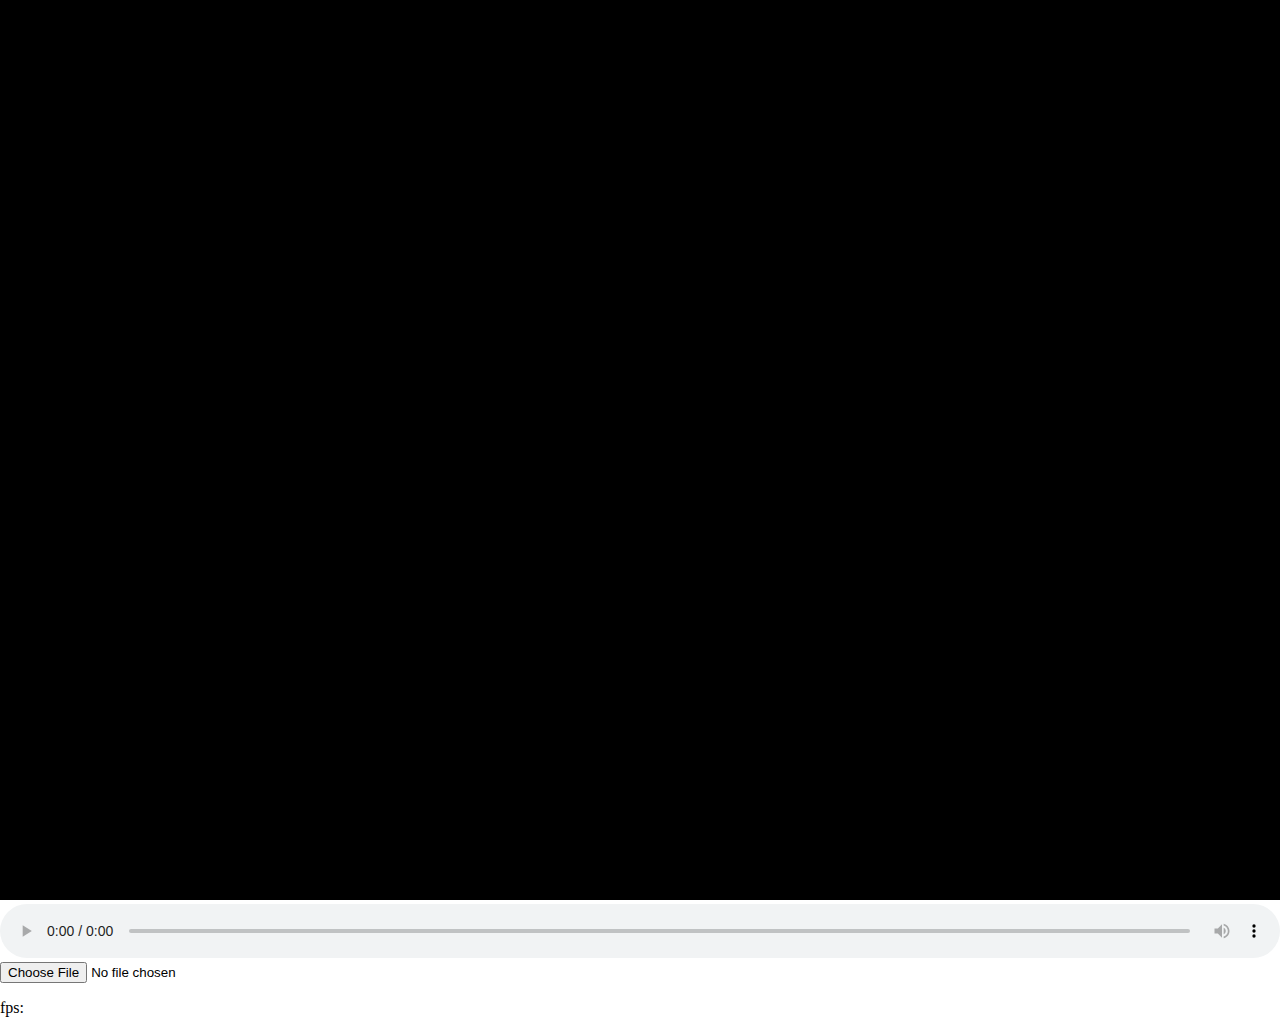
<file: index.html>
<!DOCTYPE html>
<html lang="en">
<head>
    <meta charset="UTF-8">
    <title>Audiovisualiser</title>

    <link rel="stylesheet" href="style.css">
    <script defer type="module" src="audio.js"></script>
    <script defer type="module" src="canvas.js"></script>
    <script defer type="module" src="script.js"></script>
</head>
<body>
    <canvas id="main-canvas"></canvas>
    <audio id="audio" controls></audio>
    <input id="song-input" type="file" accept="audio/*">
    <p>fps: <p id="fps"></p></p>
</body>
</html>
</file>
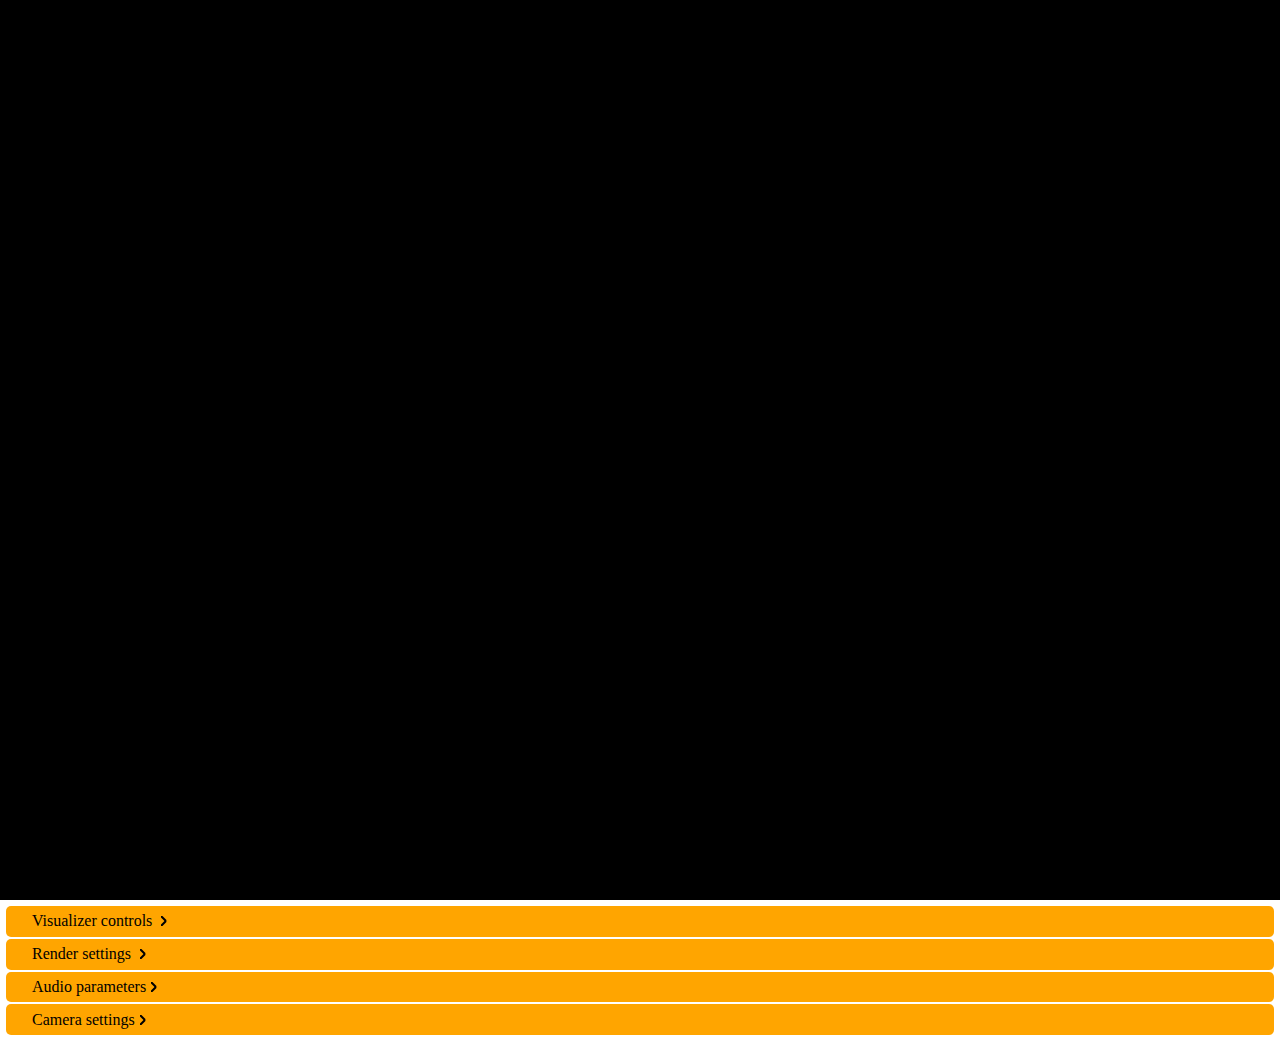
<file: webgl_audio_visualizer/index.html>
<!DOCTYPE html>
<html lang="en">
<head>
    <meta charset="UTF-8">
    <title>Audiovisualiser</title>

    <link rel="stylesheet" href="style.css">
    <script type="module" src="audio.js"></script>
    <script type="module" src="canvas.js"></script>
    <script type="module" src="script.js"></script>
</head>
<body>
    <canvas id="main-canvas"></canvas>
    <section id="visualizer controls" class="render-settings">
        <p>Visualizer controls
            <svg class="svg-arrow" style="stroke: black; stroke-width: 2px;">
                <line x1="0" y1="0" x2="5" y2="5"></line>
                <line x1="5" y1="5" x2="0" y2="10"></line>
            </svg>
        </p>
        <div class="dropdown-container">
            <span class="flexbox-item-container">
                <span class="flexbox-item">
                    <span class="setting-input-wrapper">
                        <label for="song-input">Song</label>
                        <input id="song-input" type="file" accept="audio/*">
                    </span>
                </span>
            </span>
            <span class="flexbox-item-container">
                <span class="flexbox-item">
                    <span class="setting-input-wrapper">
                        <audio id="audio" controls></audio>
                    </span>
                </span>
            </span>
            <span class="flexbox-item-container">
                <span class="flexbox-item">
                    <label for="fps">fps</label>
                    <span id="fps"></span>
                </span>
            </span>
            <span class="flexbox-item-container">
                <span class="flexbox-item">
                    <label for="apply-settings">Apply settings</label>
                    <input id="apply-settings" type="button" value="apply settings">
                </span>
            </span>
        </div>
    </section>
    <section id="canvas-render-settings" class="render-settings">
        <p>Render settings
            <svg class="svg-arrow" style="stroke: black; stroke-width: 2px;">
                <line x1="0" y1="0" x2="5" y2="5"></line>
                <line x1="5" y1="5" x2="0" y2="10"></line>
            </svg>
        </p>
        <div class="dropdown-container">
            <span class="flexbox-item-container">
                <span class="flexbox-item">
                    <span class="setting-input-wrapper">
                        <label for="model-input-circle">Circle model</label>
                        <input id="model-input-circle" name="render-model" type="radio" value="circle" checked>
                    </span>
                    <span class="setting-input-wrapper">
                        <label for="model-input-square">Square model</label>
                        <input id="model-input-square" name="render-model" type="radio" value="square">
                    </span>
                    <span class="setting-input-wrapper">
                        <label for="model-input-triangle">Triangle model</label>
                        <input id="model-input-triangle" name="render-model" type="radio" value="triangle">
                    </span>
                </span>
            </span>
            <span class="flexbox-item-container">
                <span class="flexbox-item">
                    <span class="setting-input-wrapper">
                        <label for="number-of-models">Number of models</label>
                        <input id="number-of-models" type="number" min="1" max="1000" value="100">
                    </span>
                </span>
            </span>

            <span class="flexbox-item-container">
                <span class="flexbox-item">
                    <span class="setting-input-wrapper">
                        <label for="silence-color-r">Silence color Red</label>
                        <input id="silence-color-r" type="number" min="0" max="1" step="0.01" value="1">
                    </span>
                    <span class="setting-input-wrapper">
                        <label for="silence-color-g">Silence color Green</label>
                        <input id="silence-color-g" type="number" min="0" max="1" step="0.01" value="0">
                    </span>
                    <span class="setting-input-wrapper">
                        <label for="silence-color-b">Silence color Blue</label>
                        <input id="silence-color-b" type="number" min="0" max="1" step="0.01" value="0">
                    </span>
                    <span class="setting-input-wrapper">
                        <label for="silence-color-a">Silence color Alpha</label>
                        <input id="silence-color-a" type="number" min="0" max="1" step="0.01" value="0">
                    </span>
                </span>
            </span>

            <span class="flexbox-item-container">
                <span class="flexbox-item">
                    <span class="setting-input-wrapper">
                        <label for="loud-color-r">Loud color Red</label>
                        <input id="loud-color-r" type="number" min="0" max="1" step="0.01" value="0">
                    </span>
                    <span class="setting-input-wrapper">
                        <label for="loud-color-g">Loud color Green</label>
                        <input id="loud-color-g" type="number" min="0" max="1" step="0.01" value="1">
                    </span>
                    <span class="setting-input-wrapper">
                        <label for="loud-color-b">Loud color Blue</label>
                        <input id="loud-color-b" type="number" min="0" max="1" step="0.01" value="0">
                    </span>
                    <span class="setting-input-wrapper">
                        <label for="loud-color-a">Loud color Alpha</label>
                        <input id="loud-color-a" type="number" min="0" max="1" step="0.01" value="1">
                    </span>
                </span>
            </span>
        </div>
    </section>
    <section id="audio-settings" class="render-settings">
        <p>Audio parameters<svg class="svg-arrow" style="stroke: black; stroke-width: 2px;">
            <line x1="0" y1="0" x2="5" y2="5"></line>
            <line x1="5" y1="5" x2="0" y2="10"></line>
        </svg></p>
        <div class="dropdown-container">
            <span class="flexbox-item-container">
                <span class="flexbox-item">
                    <span class="setting-input-wrapper">
                        <label for="freq-range-min">Frequency range minimum</label>
                        <input id="freq-range-min" type="number" min="0" max="20000" value="0">
                    </span>
                    <span class="setting-input-wrapper">
                        <label for="freq-range-max">Frequency range maximum</label>
                        <input id="freq-range-max" type="number" min="0" max="20000" value="4000">
                    </span>
                </span>
            </span>

            <span class="flexbox-item-container">
                <span class="flexbox-item">
                    <span class="setting-input-wrapper">
                        <label for="freq-interval">Frequency interval</label>
                        <input id="freq-interval" type="number" min="1" max="10000" value="160">
                    </span>

                    <span class="setting-input-wrapper">
                        <label for="auto-freq-range">Use auto frequency interval</label>
                        <input id="auto-freq-range" type="checkbox" checked>
                    </span>
                </span>
            </span>

            <span class="flexbox-item-container">
                <span class="flexbox-item">
                    <span class="setting-input-wrapper">
                        <label for="freq-blending">Frequency blending</label>
                        <input id="freq-blending" type="number" min="-1000" max="1000" value="5">
                    </span>
                </span>
            </span>

            <span class="flexbox-item-container">
                <span class="flexbox-item">
                    <span class="setting-input-wrapper">
                        <label for="use-altered-sum-method">Use True sum method</label>
                        <input id="use-true-sum-method" name="sum-method" type="radio" value="true-sum">
                    </span>
                    <span class="setting-input-wrapper">
                        <label for="use-altered-sum-method">Use Altered sum method</label>
                        <input id="use-altered-sum-method" name="sum-method" type="radio" value="altered-sum"  checked>
                    </span>
                </span>
            </span>
        </div>
    </section>
    <section id="camera-settings" class="render-settings">
        <p>Camera settings<svg class="svg-arrow" style="stroke: black; stroke-width: 2px;">
            <line x1="0" y1="0" x2="5" y2="5"></line>
            <line x1="5" y1="5" x2="0" y2="10"></line>
        </svg></p>
        <div class="dropdown-container">
            <span class="flexbox-item-container">
                <span class="flexbox-item">
                    <span class="setting-input-wrapper">
                        <label for="camera-pos-x">Camera position x</label>
                        <input id="camera-pos-x" type="number" min="-10000" max="10000" value="1000">
                    </span>
                    <span class="setting-input-wrapper">
                        <label for="camera-pos-y">Camera position y</label>
                        <input id="camera-pos-y" type="number" min="-10000" max="10000" value="0">
                    </span>
                    <span class="setting-input-wrapper">
                        <label for="camera-pos-z">Camera position z</label>
                        <input id="camera-pos-z" type="number" min="-10000" max="10000" value="100">
                    </span>
                </span>
            </span>

            <span class="flexbox-item-container">
                <span class="flexbox-item">
                    <span class="setting-input-wrapper">
                        <label for="camera-look-x">Look at point x</label>
                        <input id="camera-look-x" type="number" min="-10000" max="10000" value="0">
                    </span>
                    <span class="setting-input-wrapper">
                        <label for="camera-look-y">Look at point y</label>
                        <input id="camera-look-y" type="number" min="-10000" max="10000" value="0">
                    </span>
                    <span class="setting-input-wrapper">
                        <label for="camera-look-z">Look at point z</label>
                        <input id="camera-look-z" type="number" min="-10000" max="10000" value="-300">
                    </span>
                </span>
            </span>

            <span class="flexbox-item-container">
                <span class="flexbox-item">
                    <span class="setting-input-wrapper">
                        <label for="up-vector-x">Up vector x</label>
                        <input id="up-vector-x" type="number" min="-1" max="1" value="0">
                    </span>
                    <span class="setting-input-wrapper">
                        <label for="up-vector-y">Up vector y</label>
                        <input id="up-vector-y" type="number" min="-1" max="1" value="0">
                    </span>
                    <span class="setting-input-wrapper">
                        <label for="up-vector-z">Up vector z</label>
                        <input id="up-vector-z" type="number" min="-1" max="1" value="1">
                    </span>
                </span>
            </span>
        </div>
    </section>
</body>
</html>
</file>
<file: style.css>
body {
    margin: 0;
    padding: 0;
}

::-webkit-scrollbar{
    display: none;
}

#main-canvas {
    background-color: black;
    width: 100vw;
    height: 100vh;
    z-index: 1;
}

#audio {
    min-width: 100vw;
}
</file>
<file: webgl_audio_visualizer/style.css>
/*<editor-fold desc="Standard thing">*/
body {
    margin: 0;
    padding: 0;
}

::-webkit-scrollbar{
    display: none;
}

#main-canvas {
    background-color: black;
    width: 100vw;
    height: 100vh;
    z-index: 1;
}

/*#audio {*/
/*    min-width: 100vw;*/
/*}*/

.svg-arrow {
    height: 10px;
    width: 10px;
    margin-left: 5px;
    transition: 0.5s;
}

p {
    justify-content: flex-end;
}
/*</editor-fold>*/

/*<editor-fold desc="Setting section">*/
section.render-settings {
    margin: 2px 0;
    width: 100%;
    display: flex;
    flex-flow: column wrap;
    gap: 2%;
}

section.render-settings p {
    margin: 0 0.5%;
    padding: 0.5% 2%;
    width: 95%;
    border-radius: 5px;
    background-color: orange;
    transition: 0.5s;
}

section.checked-settings p{
    width: 15%;
    border-bottom-left-radius: 0;
    border-bottom-right-radius: 0;
}

section.checked-settings p > svg{
    transform: rotateZ(90deg);
}
/*</editor-fold>*/

/*<editor-fold desc="Dropdown menu">*/
section.render-settings .dropdown-container{
    background-color: rgba(255, 165, 0, 0.9);
    display: none;
    align-content: center;
    padding-top: 1vh;
    padding-bottom: 1vh;
}

section.checked-settings .dropdown-container{
    display: flex;
}

.dropdown-container{
    margin: 0 0.5%;
    padding: 0 1%;
    align-items: center;
    flex-wrap: wrap;

    border-bottom-left-radius: 5px;
    border-bottom-right-radius: 5px;
    border-top-right-radius: 5px;

    animation: dropdown 1s;
    transform-origin: top center;
}

.dropdown-container .flexbox-item-container{
    margin: 0;
    padding: 1% 0;

    display: flex;

    flex-grow: 1;
    flex-basis: 16%;
    /*align-content: center;*/

    height: max-content;

}

.dropdown-container .flexbox-item-container .flexbox-item{
    padding: 2%;
    margin: 0;
    background-color: #ea8f00;

    display: flex;

    flex-flow: column wrap;
    /*justify-content: center;*/

    height: max-content;

    border-radius: 5px;

}

@keyframes dropdown {
    0% {
        transform: scaleY(0);
    }

    100% {
        transform: scaleY(1);
    }
}

.setting-input-wrapper {
    display: flex;
    flex-wrap: nowrap;
    white-space: nowrap;

    gap: 2%;
}

.setting-input-wrapper label {
    flex-grow: 3;
}

.setting-input-wrapper input {
    flex-grow: 1;
}
/*</editor-fold>*/
</file>
